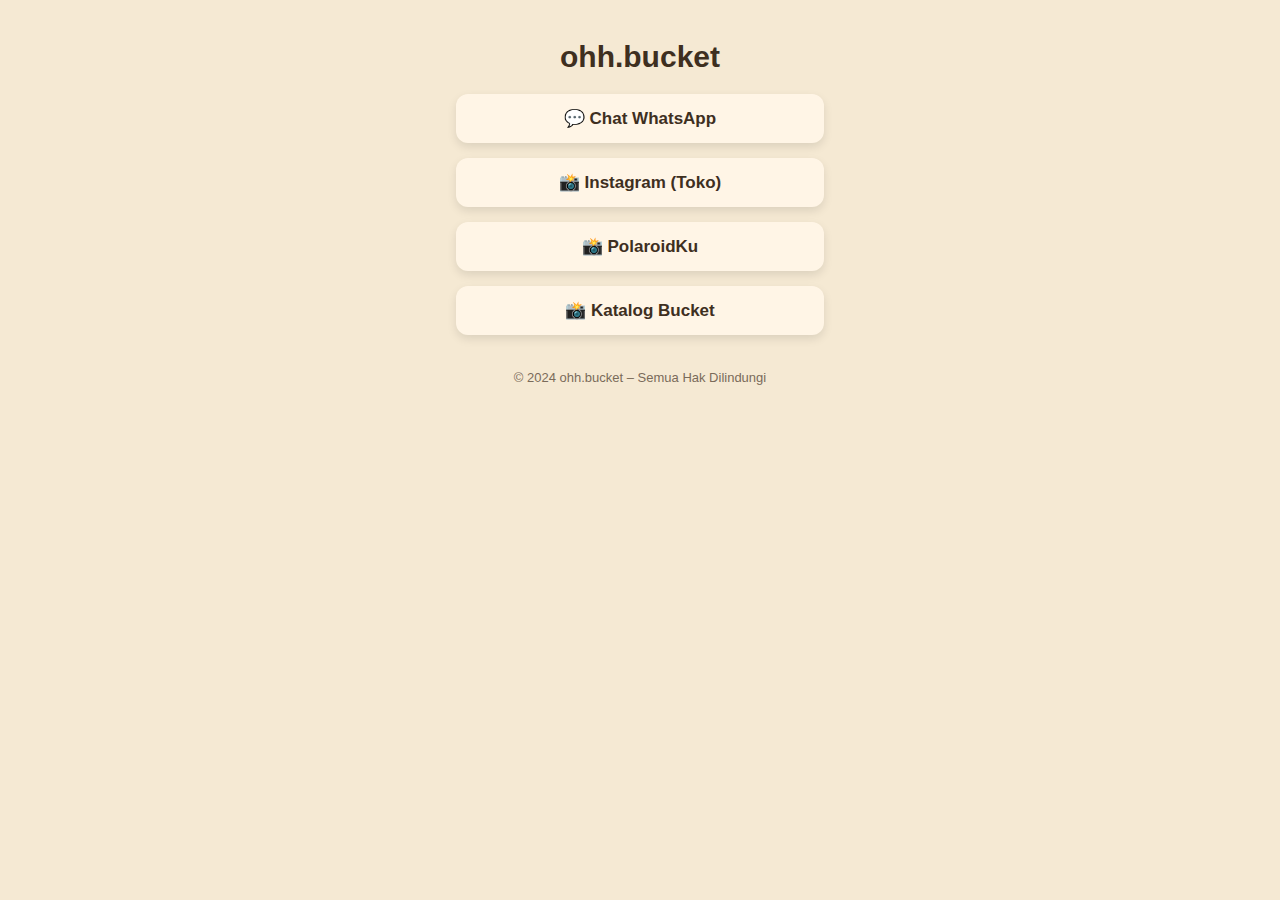
<file: index.html>
<!DOCTYPE html>
<html lang="id">
<head>
    <meta charset="UTF-8">
    <meta name="viewport" content="width=device-width, initial-scale=1.0">
    <title>ohh.bucket</title>

    <link rel="stylesheet" href="style.css">

    <style>
        body {
            margin: 0;
            padding: 0;
            font-family: "Poppins", sans-serif;
            background: #f5e9d3; /* krem mewah */
            color: #3e2f1f;
            text-align: center;
        }

        .container {
            max-width: 400px;
            margin: auto;
            padding-top: 40px;
        }

        .title {
            font-size: 30px;
            font-weight: bold;
            margin-bottom: 20px;
        }

        .link-btn {
            display: block;
            margin: 15px auto;
            width: 85%;
            padding: 14px;
            border-radius: 12px;
            background: #fff5e6;
            box-shadow: 0 4px 10px rgba(0,0,0,0.1);
            text-decoration: none;
            color: #3e2f1f;
            font-size: 17px;
            font-weight: 600;
            transition: 0.2s;
        }

        .link-btn:hover {
            background: #f0d9b8;
            transform: scale(1.03);
        }

        .footer {
            margin-top: 35px;
            font-size: 13px;
            color: #7a6b5a;
        }
    </style>
</head>
<body>

    <div class="container">
        <div class="title">ohh.bucket</div>

        <a class="link-btn" href="https://wa.me/62882022806586" target="_blank">
            💬 Chat WhatsApp
        </a>

        <a class="link-btn" href="https://instagram.com/ohh.bucket" target="_blank">
            📸 Instagram (Toko)
        </a>

          <a class="link-btn" href="polaroid.html">
            📸 PolaroidKu
        </a>

        <a class="link-btn" href="katalog.html">
            📸 Katalog Bucket
        </a>
        
        <div class="footer">
            © 2024 ohh.bucket – Semua Hak Dilindungi
        </div>
    </div>

</body>
</html>
</file>
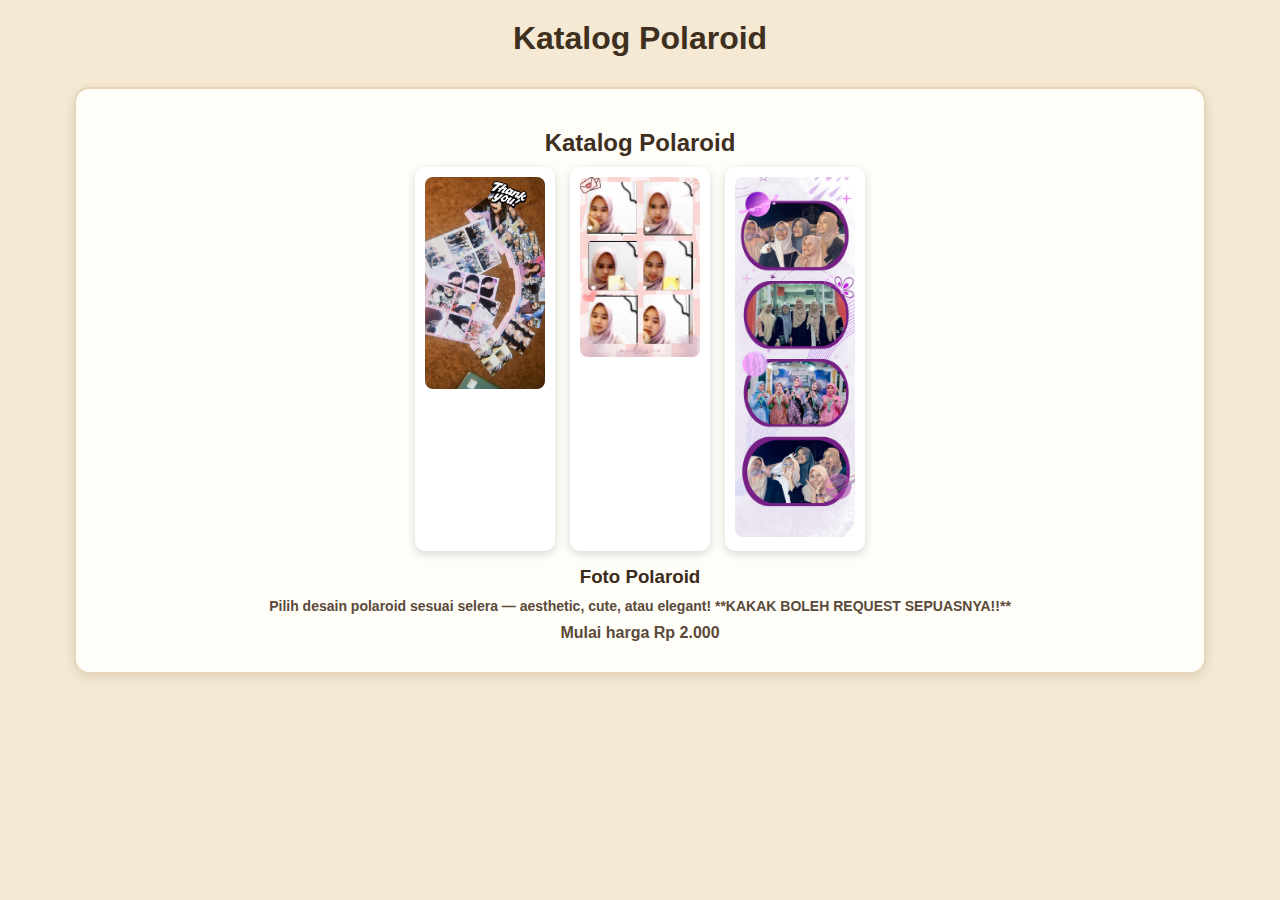
<file: polaroid.html>
<!DOCTYPE html>
<html lang="id">
<head>
    <meta charset="UTF-8">
    <meta name="viewport" content="width=device-width, initial-scale=1.0">
    <title>Katalog Polaroid – Ohh Bucket</title>

    <link rel="stylesheet" href="style.css">
</head>
<body>

    <h1 style="text-align:center; margin-top:20px;">Katalog Polaroid</h1>

    <div id="katalog">

        <div class="produk polaroid-card">
            <a href="https://wa.me/62882022806586?text=Halo%20kak%2C%20saya%20mau%20pesan%20Foto%20Polaroid%20yang%20ada%20di%20katalog." target="_blank" style="text-decoration: none; color: inherit;">

                <h2 style="margin-bottom: 10px;">Katalog Polaroid</h2>

                <div class="polaroid-gallery">
                    <div class="polaroid-image">
                        <img src="polaroid1.jpg" alt="Polaroid 1">
                    </div>

                    <div class="polaroid-image">
                        <img src="polaroid2.png" alt="Polaroid 2">
                    </div>

                    <div class="polaroid-image">
                        <img src="polaroid3.png" alt="Polaroid 3">
                    </div>
                </div>

                <h3>Foto Polaroid</h3>
                <p class="polaroid-desc">
                    Pilih desain polaroid sesuai selera — aesthetic, cute, atau elegant!
                    **KAKAK BOLEH REQUEST SEPUASNYA!!**
                </p>

                <p class="harga-polaroid">Mulai harga Rp 2.000</p>

            </a> </div> </div> </body>
</html>
</file>
<file: style.css>
/* ======== GLOBAL STYLE ======== */
body {
    margin: 0;
    padding: 0;
    font-family: "Poppins", sans-serif;
    background: #f5e9d3; /* krem mewah */
    color: #3e2f1f;
    text-align: center;
}

/* ======== KATALOG SECTION ======== */
#katalog {
    margin-top: 30px;
}

/* CARD PRODUK */
.produk {
    background: #fff;
    padding: 15px;
    margin: 12px auto;
    width: 85%;
    border-radius: 14px;
    box-shadow: 0 3px 12px rgba(0,0,0,0.1);
    transition: 0.2s;
}

.produk:hover {
    transform: scale(1.02);
}

/* GAMBAR PRODUK */
.produk img {
    width: 100%;
    border-radius: 10px;
}

/* NAMA PRODUK */
.produk h3 {
    margin-top: 10px;
    margin-bottom: 5px;
    font-weight: bold;
    color: #3b2b1a;
}

/* HARGA PRODUK */
.produk p {
    font-weight: bold;
    margin-bottom: 10px;
    color: #5a4a3a;
}

/* ======== POLAROID CARD (PALING ATAS) ======== */
.polaroid-card {
    border: 2px solid #e8d4b8;
    background: #fffdf8;
    padding: 20px;
    border-radius: 15px;
    margin-bottom: 30px;
}

/* GALERI POLAROID */
.polaroid-gallery {
    display: flex;
    justify-content: center;
    gap: 15px;
    flex-wrap: wrap;
    margin-bottom: 15px;
}

.polaroid-image {
    background: white;
    padding: 10px;
    border-radius: 10px;
    box-shadow: 0 3px 10px rgba(0,0,0,0.15);
    width: 120px;
}

.polaroid-image img {
    width: 100%;
    border-radius: 8px;
}

/* DESKRIPSI POLAROID */
.polaroid-desc {
    font-size: 14px;
    margin: 10px 0;
    color: #4b3a2a;
}

/* HARGA POLAROID */
.harga-polaroid {
    margin-top: 10px;
    font-weight: bold;
    color: #3b2b1a;
}

/* ======== TOMBOL PILIH CANVA ======== */
.btn-pilih {
    display: inline-block;
    background: #ff7b00;
    color: white;
    padding: 10px 15px;
    border-radius: 10px;
    text-decoration: none;
    font-weight: bold;
    margin-top: 10px;
    transition: 0.2s;
}

.btn-pilih:hover {
    background: #d66700;
}
</file>
